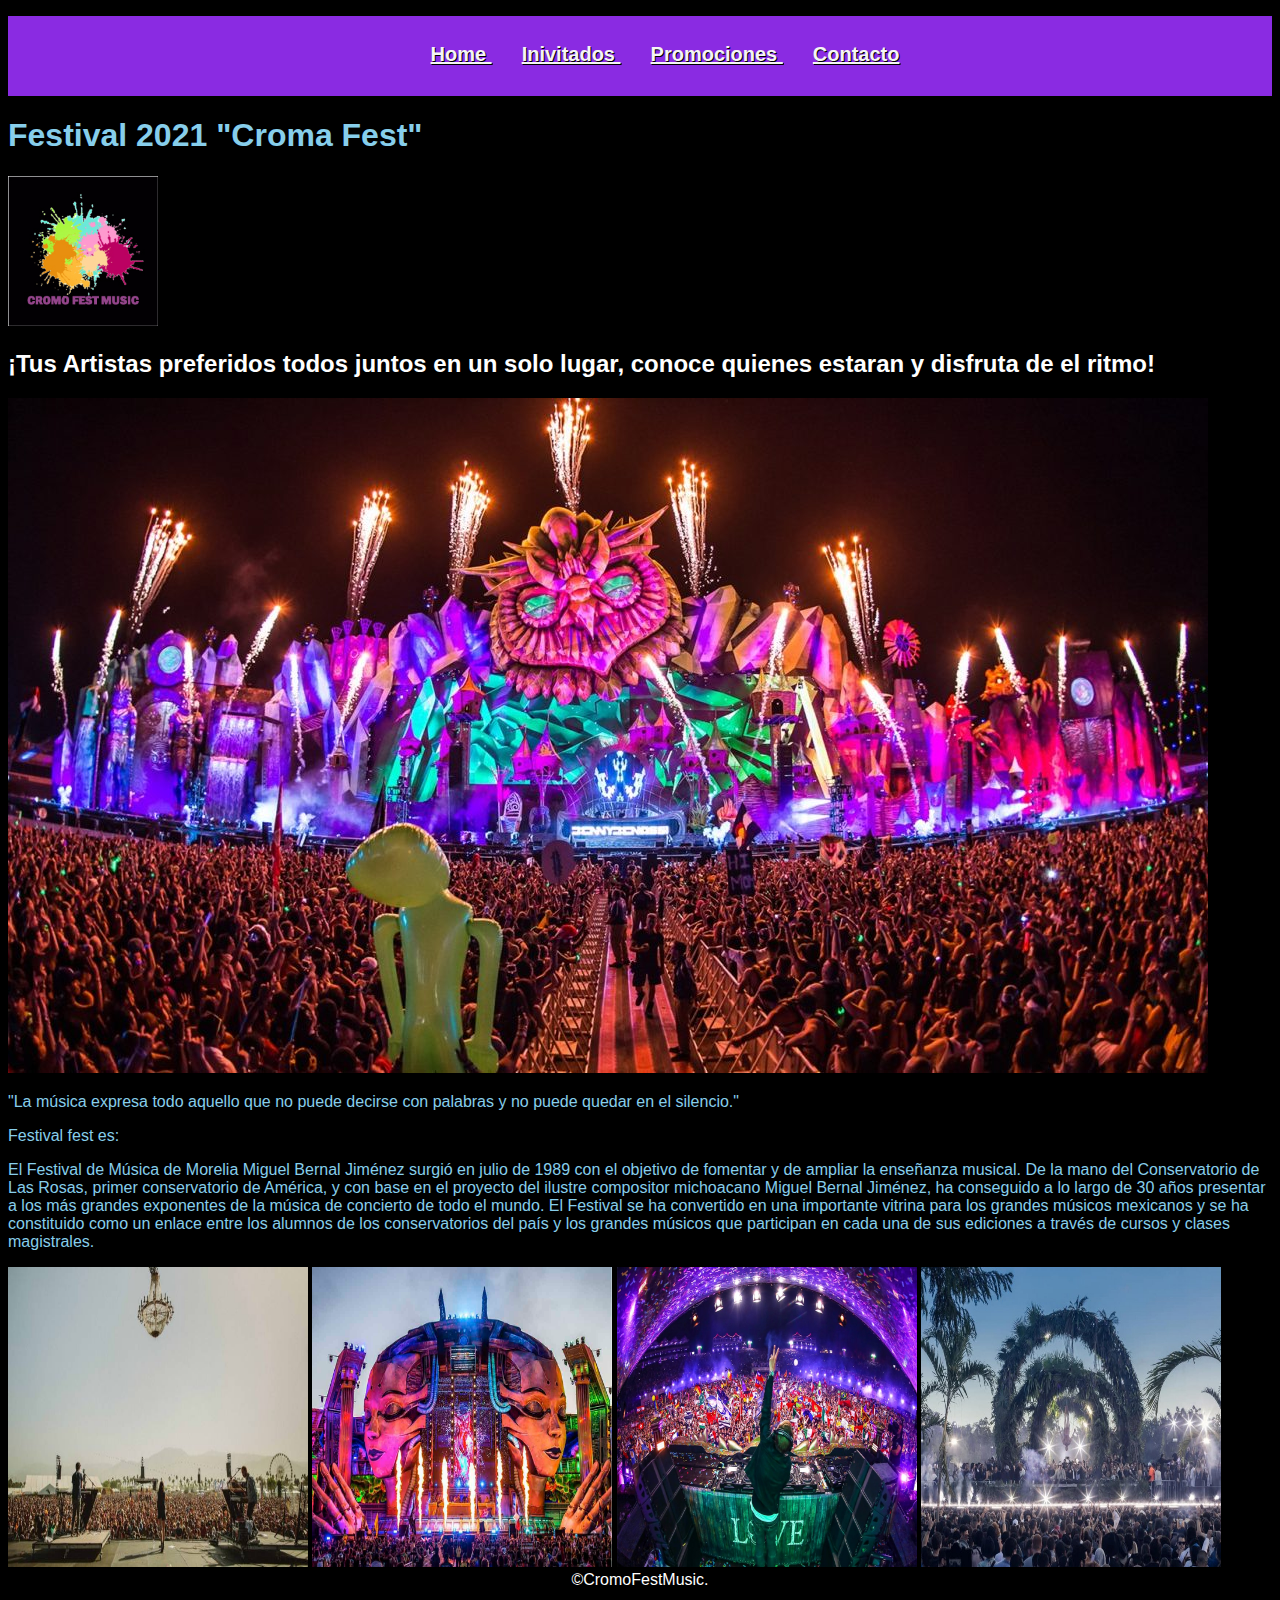
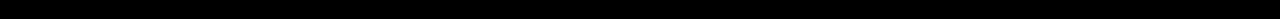
<file: index.html>
<!DOCTYPE html>
<html lang="en">
<head>
    <meta charset="UTF-8">
    <meta http-equiv="X-UA-Compatible" content="IE=edge">
    <meta name="viewport" content="width=device-width, initial-scale=1.0">
    <link rel="stylesheet" href="disenio.css">
    <title>Cromo Fest Music</title>
</head>
<body>
    <header>
        <nav class="menu">
            <ul>
                <a class="menu-link" href="./index.html"> Home </a>
                <a class="menu-link" href="./invitados.html"> Inivitados </a>
                <a class="menu-link" href="./Promociones.html"> Promociones </a>
                <a class="menu-link" href="./Contacto.html"> Contacto</a>
             </ul>

             <div class="subtiulo">
             <h1 class="subtiulo">Festival 2021 "Croma Fest" </h1>
             </div>         
        </nav>

<div>
    <img src="./Imagenes/logoFest_Mesa de trabajo 1.jpg" width="150px" height="150">
</div>
       </header>
<main>
    <div class="post">
        <h2 class="post">¡Tus Artistas preferidos todos juntos en un solo lugar, conoce quienes estaran y disfruta de el ritmo!</h2>
    </div>
        
    <div class="contenedor-imagenes">
         
        <img src="./Imagenes/festivales-2019-e1545680676651.jpg">
            
    </div>
    
    <div>
        <p>"La música expresa todo aquello que no puede decirse con palabras y no puede quedar en el silencio."</p>
        <li> Festival fest es: </li>
        <p>El Festival de Música de Morelia Miguel Bernal Jiménez surgió en julio de 1989 con el objetivo de fomentar y de ampliar la enseñanza musical. De la mano del Conservatorio de Las Rosas, 
            primer conservatorio de América, y con base en el proyecto del ilustre compositor michoacano Miguel Bernal Jiménez, ha conseguido a lo largo de 30 años presentar a los más grandes 
            exponentes de la música de concierto de todo el mundo.
            El Festival se ha convertido en una importante vitrina para los grandes músicos mexicanos y se ha constituido como un enlace entre los alumnos de los conservatorios del país y los 
            grandes músicos que participan en cada una de sus ediciones a través de cursos y clases magistrales. </p>
        
        <img src="./Imagenes/1554829521_703762_1554830424_noticia_normal_recorte1.jpg" width="300" height="300">
        <img src="./Imagenes/los-festivales-de-musica-mas-esperados-de-2020-en-mexico-edc.jpg " width="300" height="300">
        <img src="./Imagenes/tomorrowland-min.jpg" width="300" height="300">
        <img src="./Imagenes/image1.jpeg" width="300" height="300">
        
    </div>

</main>
<footer>
    <div class="pie">
        &copy;CromoFestMusic.
    </div>
</footer>

</body>
</html>
</file>
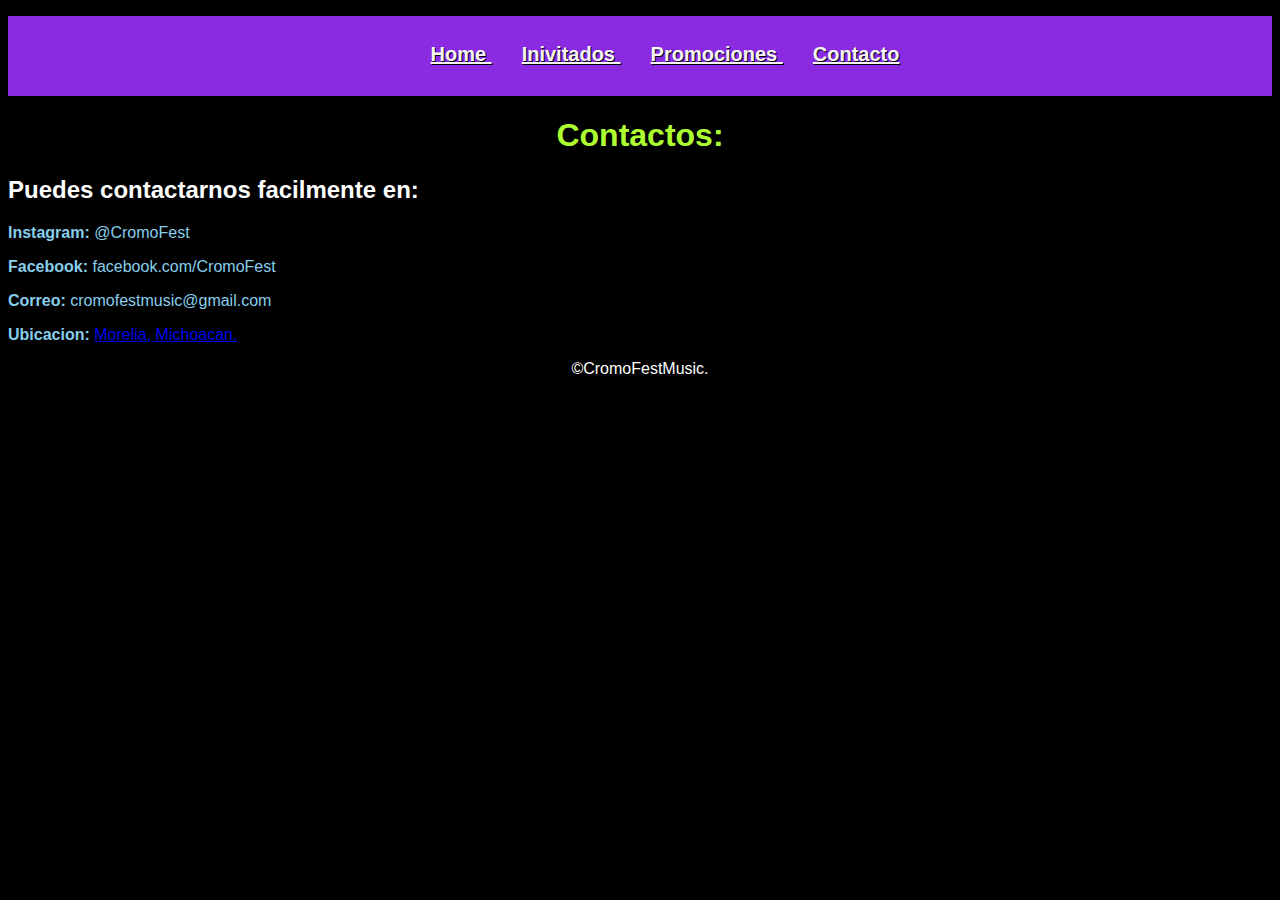
<file: Contacto.html>
<!DOCTYPE html>
<html lang="en">
<head>
    <meta charset="UTF-8">
    <meta http-equiv="X-UA-Compatible" content="IE=edge">
    <meta name="viewport" content="width=device-width, initial-scale=1.0">
    <link rel="stylesheet" href="disenio.css">
    <title>Document</title>
</head>
<body>
    <title>Cromo Fest Music</title>
</head>
<body>
    <header>
        <nav class="menu">
            <ul>
                <a class="menu-link" href="./index.html"> Home </a>
                <a class="menu-link" href="./invitados.html"> Inivitados </a>
                <a class="menu-link" href="./Promociones.html"> Promociones </a>
                <a class="menu-link" href="./Contacto.html"> Contacto</a>
             </ul>
             <div class="subtitulo">
                <h1 class="subtitulo">Contactos:</h1>
             </div>
            <div class="post">
                <h2 class="post">Puedes contactarnos facilmente en:</h2>
            </div>
            </nav>
        </header>
    <main>
        <div>
        <p><b>Instagram:</b> @CromoFest</p>
        <p><b>Facebook:</b> facebook.com/CromoFest</p>
        <p><b>Correo:</b> cromofestmusic@gmail.com</p>
        <p><b>Ubicacion:</b> <a href="https://www.google.com/maps/place/Morelia,+Mich./@19.7036417,-101.2761647,12z/data=!3m1!4b1!4m5!3m4!1s0x842d0ba2b29da7e3:0x4016978679c8620!8m2!3d19.7059504!4d-101.1949825" target="blank"> Morelia, Michoacan. </a></p>
        </div>
    </main>
    <div class="pie">
        <div clas= "pie" footer >
        
            &copy;CromoFestMusic.
       </footer>
    </div>
    
</body>
</html>
</file>
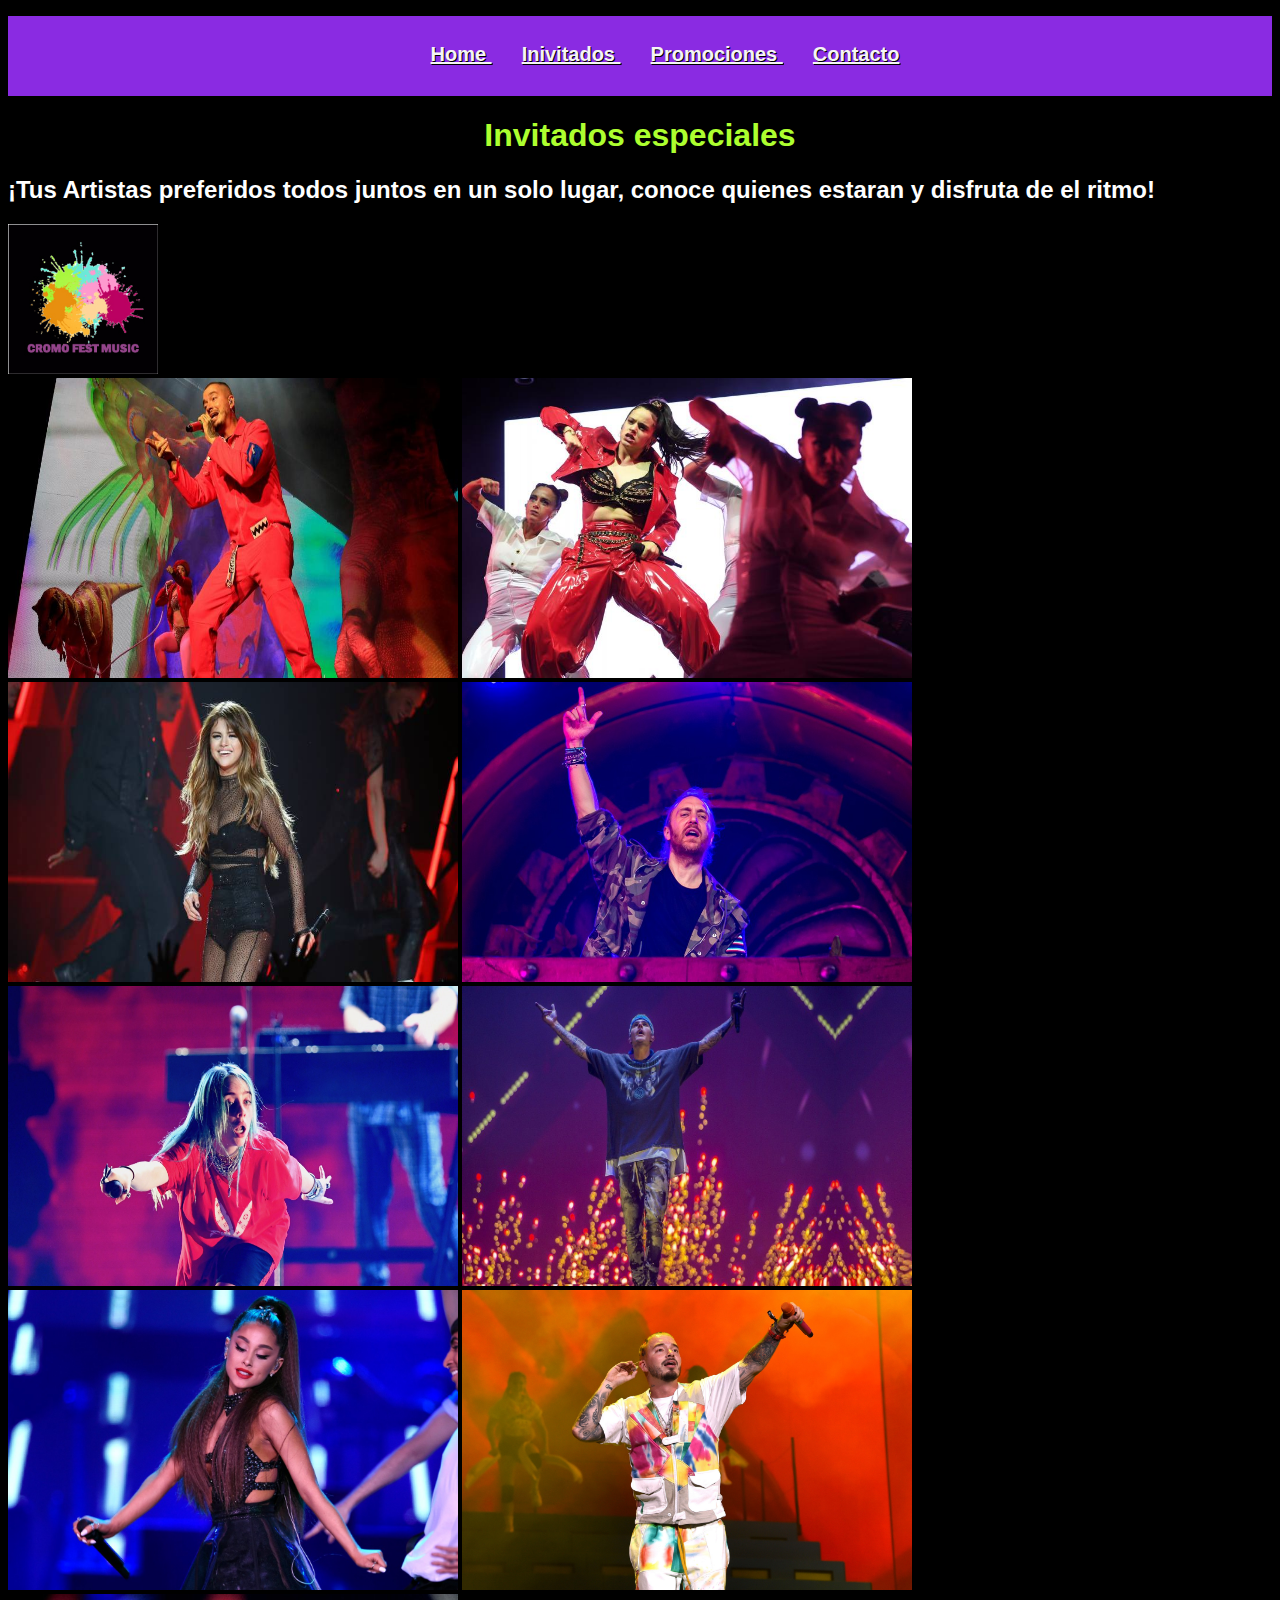
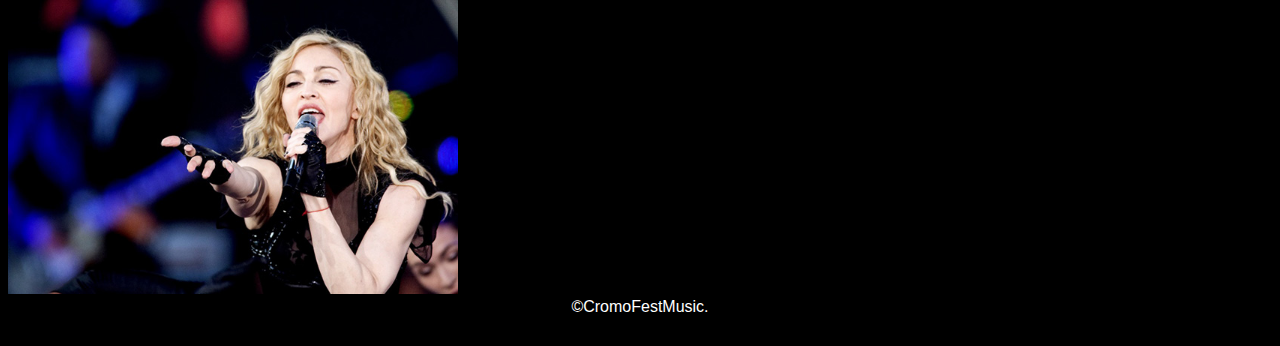
<file: invitados.html>
<!DOCTYPE html>
<html lang="en">
<head>
    <meta charset="UTF-8">
    <meta http-equiv="X-UA-Compatible" content="IE=edge">
    <meta name="viewport" content="width=device-width, initial-scale=1.0">
    <link rel="stylesheet" href="disenio.css">
    <title>Document</title>
</head>
<body>
    <title>Cromo Fest Music</title>
</head>
<body>
    <header>
        <nav class="menu">
            <ul>
                <a class="menu-link" href="./index.html"> Home </a>
                <a class="menu-link" href="./invitados.html"> Inivitados </a>
                <a class="menu-link" href="./Promociones.html"> Promociones </a>
                <a class="menu-link" href="./Contacto.html"> Contacto</a>
             </ul>
             <div class="subtitulo">
                <h1 class="subtitulo">Invitados especiales</h1>
             </div>
            <div class="post">
                <h2 class="post">¡Tus Artistas preferidos todos juntos en un solo lugar, conoce quienes estaran y disfruta de el ritmo!</h2>
            </div>
            
            <div>
                <img src="./Imagenes/logoFest_Mesa de trabajo 1.jpg" width="150px" height="150">
            </div>
            
        </nav>
       </header>
<main>
    <div>

    
    <img src="./Imagenes/maluma.jpeg" alt="Maluna" width="450" height="300">
    <img src="./Imagenes/rosalia.jpeg" alt="La Rosalia" width="450" height="300">
    <img src="./Imagenes/Selena Gomez.jpg" alt="Selena Gomez" width="450" height="300">
    <img src="./Imagenes/david_guetta.jpg" alt="David Guetta" width="450" height="300">
    <img src="./Imagenes/Billie.jpeg" alt="Billie Eillish" width="450" height="300">
    <img src="./Imagenes/Justin Bieber.jpg" alt="Justin Bieber" width="450" height="300">
    <img src="./Imagenes/Ariana Grande.jpg" alt="Ariana Grande" width="450" height="300">
    <img src="./Imagenes/jbalvin.jpg" alt="J Balvin" width="450" height="300">
    <img src="./Imagenes/madonna-concierto.jpg" alt="madona" width="450" height="300">
    
    </div>
    
</main>
<div class="pie">
    <div clas= "pie" footer >
    
        &copy;CromoFestMusic.
   </footer>
</div>

    
</body>
</html>
</file>
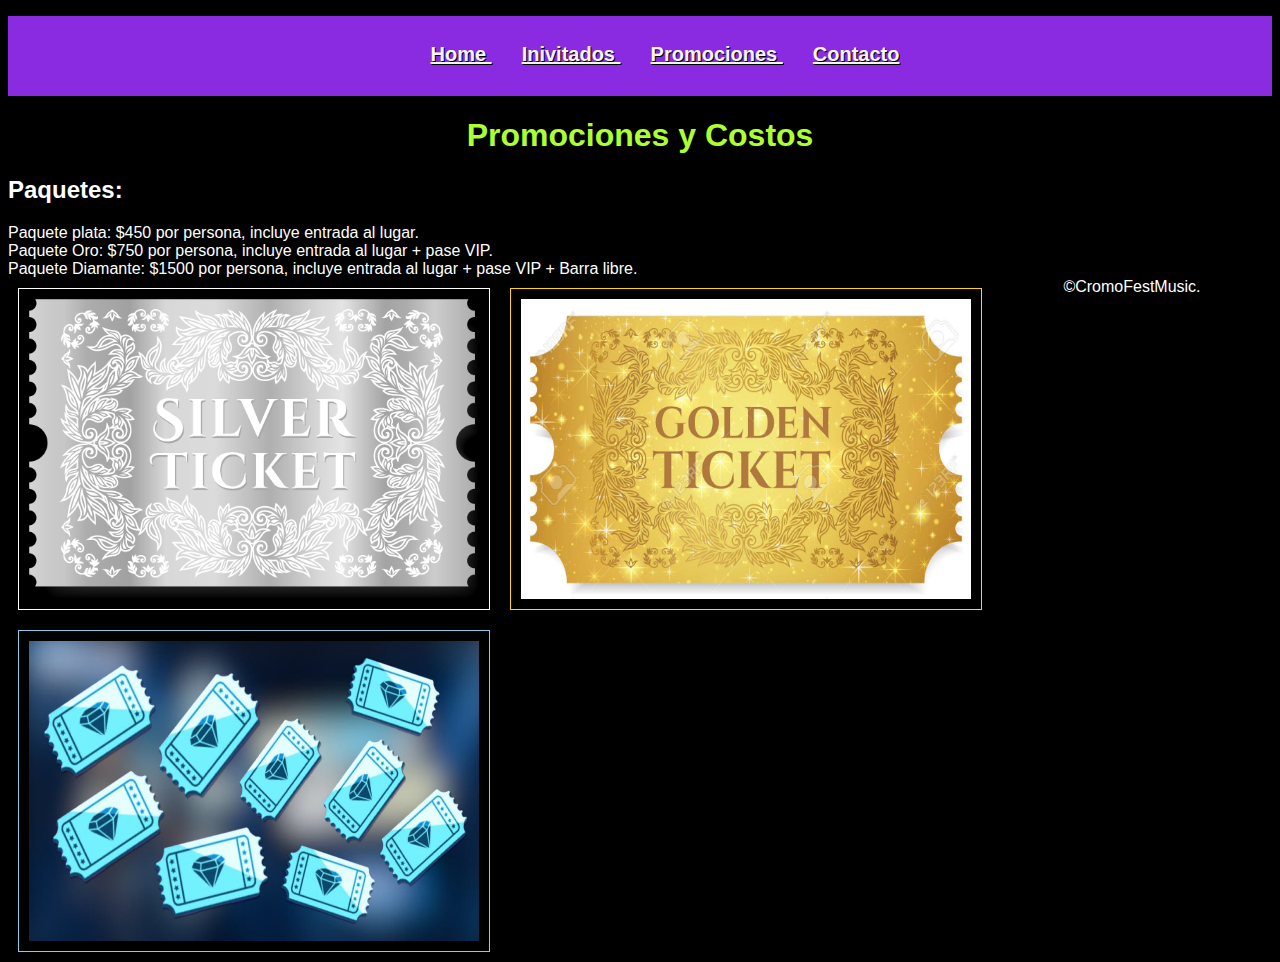
<file: Promociones.html>
<!DOCTYPE html>
<html lang="en">
<head>
    <meta charset="UTF-8">
    <meta http-equiv="X-UA-Compatible" content="IE=edge">
    <meta name="viewport" content="width=device-width, initial-scale=1.0">
    <link rel="stylesheet" href="disenio.css">
    <title>Document</title>
</head>
<body>
    <title>Cromo Fest Music</title>
</head>
<body>
    <header>
        <nav class="menu">
            <ul>
                <a class="menu-link" href="./index.html"> Home </a>
                <a class="menu-link" href="./invitados.html"> Inivitados </a>
                <a class="menu-link" href="./Promociones.html"> Promociones </a>
                <a class="menu-link" href="./Contacto.html"> Contacto</a>
             </ul>
             <div class="subtitulo">
                <h1 class="subtitulo">Promociones y Costos</h1>
             </div>
            <div class="post">
                <h2 class="post">Paquetes:</h2>
                <li>Paquete plata: $450 por persona, incluye entrada al lugar.</li>
                <li>Paquete Oro: $750 por persona, incluye entrada al lugar + pase VIP.</li>
                <li>Paquete Diamante: $1500 por persona, incluye entrada al lugar + pase VIP + Barra libre.</li>
            </div>
            
            </nav>
       </header>
<main>
    <div>

    
    <img class="foto1" src="./Imagenes/Silver_Ticket-1.png" width="450" height="300">
    <img class="foto2" src="./Imagenes/86380310-boleto-de-oro-ficha-de-oro-boleto-de-corte-cupón-con-fondo-mágico-estrella-útil-para-cualquier-festi.jpg" width="450" height="300">
    <img class="foto3" src="./Imagenes/Boleto-Diamante-¿Cuándo-usarlo.jpeg" width="450" height="300">

    
    </div>
    
</main>
<div class="pie">
    <div clas= "pie" footer >
    
        &copy;CromoFestMusic.
   </footer>
</div>
    
</body>
</html>
</file>
<file: disenio.css>
body{ 
    background-color:black;
    color:skyblue;
    font-family: 'Gill Sans', 'Gill Sans MT', Calibri, 'Trebuchet MS', sans-serif
}
.menu >ul{
    border: 1em;
    height: 5em;
    background-color:blueviolet;
    text-align: center;
    text-shadow: 1px 1px black;

}
.menu >ul >a{
    color: whitesmoke;
   
    font-size: 20px;
    font-family: 'Gill Sans', 'Gill Sans MT', Calibri, 'Trebuchet MS', sans-serif;

    padding-left: 1em;
    top: 0em;
    width: 9em;
    font-weight: bold;
    position: relative;
    padding-right: 10px;
    line-height: 77px;
}

.subtitulo{
    color: greenyellow;
    text-align: center;
}
.post{
    color: white;
}
.foto1 { 
    padding: 10px; margin: 10px; border: 1px solid white; float: left; width: 450px; 
}
.foto2 { 
    padding: 10px; margin: 10px; border: 1px solid gold; float: left; width: 450px; 
}
.foto3 { 
    padding: 10px; margin: 10px; border: 1px solid skyblue; float: left; width: 450px; 
}
.pie {

    position: relative;
    bottom: 0;
    width: 100%;
    height: 40px;
    color: white;
    text-align: center;
  }
</file>
